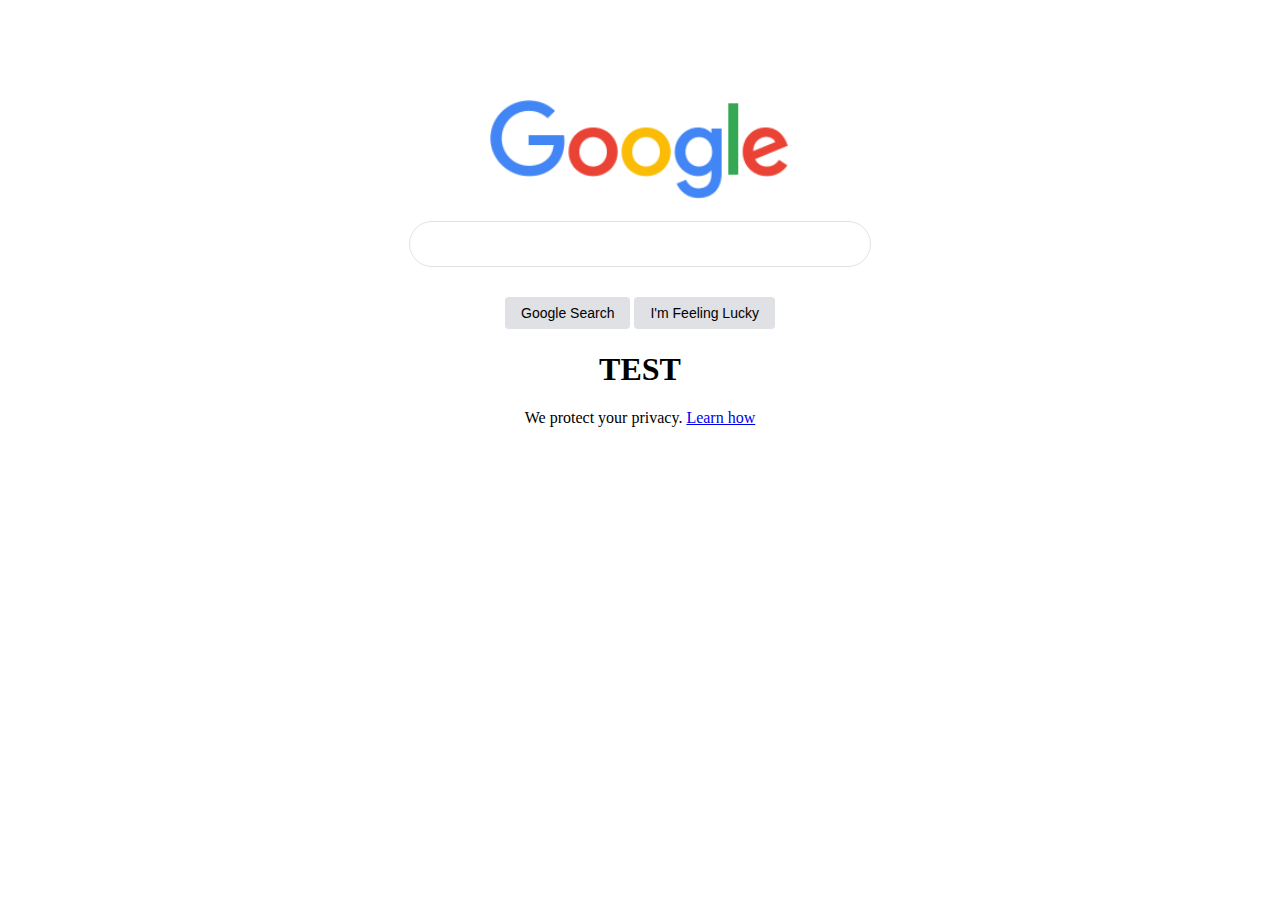
<file: index.html>
<!DOCTYPE html>
<html lang="en">
    <head>
        <meta charset="UTF-8">
        <meta name="viewport" content="width=device-width, initial-scale=1.0">
        <title>Google.com</title>
        <link rel="stylesheet" href="index.css">
    </head>
    <body>
        <div class="main">
            <img src="google.png" class="logo-img">
            <input type="text" class="search-input">
          
            <button class="btn">Google Search</button>
            <button class="btn">I'm Feeling Lucky</button>
            
            <h1>TEST</h1>
            <p>We protect your privacy. <a href='blog.html'>Learn how</a></p>
        </div>
    </body>
</html>
</file>
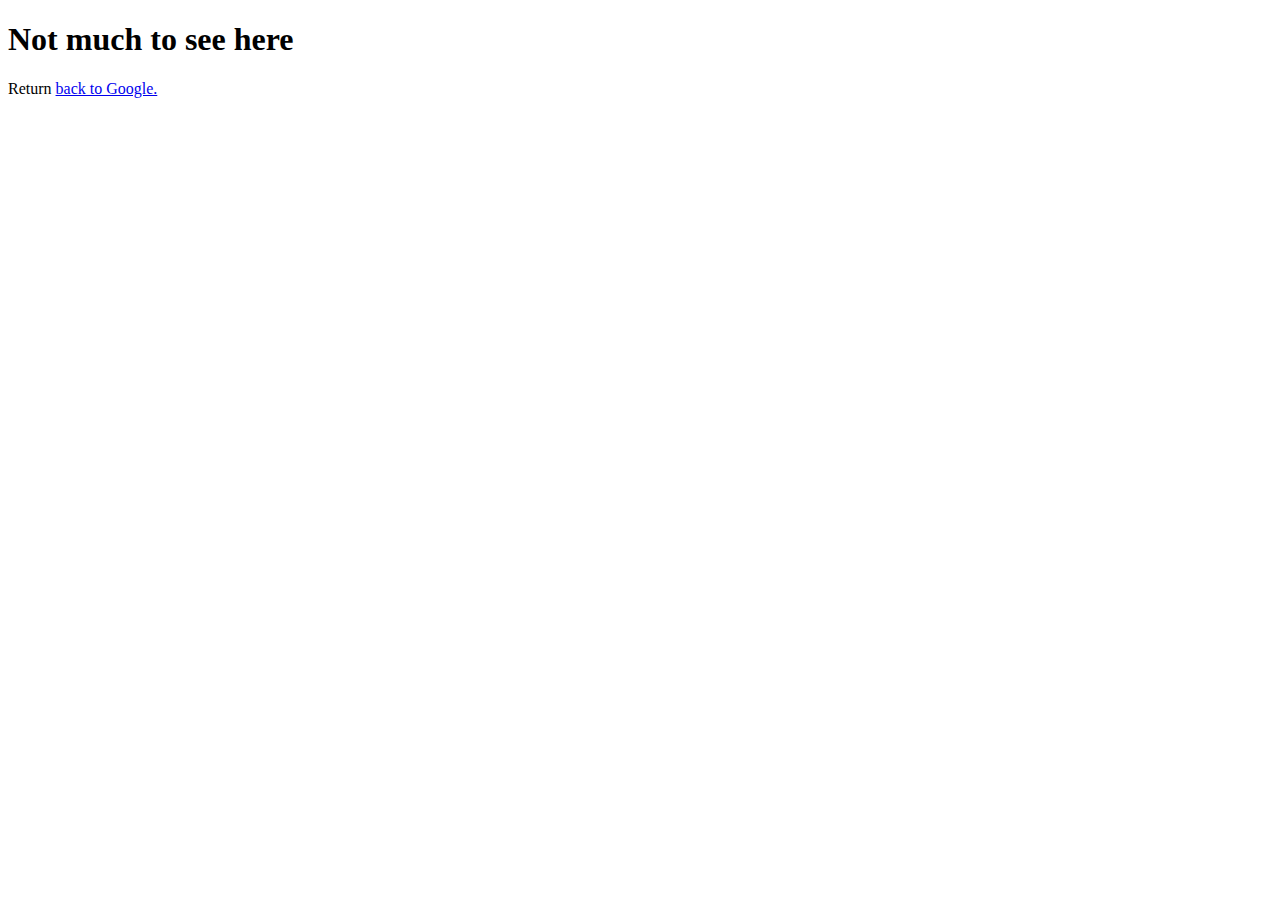
<file: blog.html>
<!DOCTYPE html>
<html lang="en">
    <head>
        <meta charset="UTF-8">
        <meta name="viewport" content="width=device-width, initial-scale=1.0">
        <title>Blog Page</title>
    </head>
    <body>
        <h1>Not much to see here</h1>
        <p>Return <a href="index.html">back to Google.</a></p>
    </body>
</html>
</file>
<file: index.css>
.main {
    margin-top: 100px; 
    text-align: center;   
}

.logo-img {
    display: block;
    width: 300px;
    margin-bottom: 20px;
    margin-left: auto;
    margin-right: auto;
}

.search-input {
    display: block;
    width: 400px;
    margin-left: auto;
    margin-right: auto;
    line-height: 24px;
    padding-top: 10px;
    padding-bottom: 10px;
    padding-left: 30px;
    padding-right: 30px;
    border: 1px solid #dfe1e5;
    border-radius: 24px;
}
.btn {
    margin-top: 30px;
    background: #dfe1e5;
    border: none;
    padding-top: 8px;
    padding-bottom: 8px;
    padding-left: 16px;
    padding-right: 16px;
    border-radius: 4px;
    font-size: 14px;
    
}
</file>
